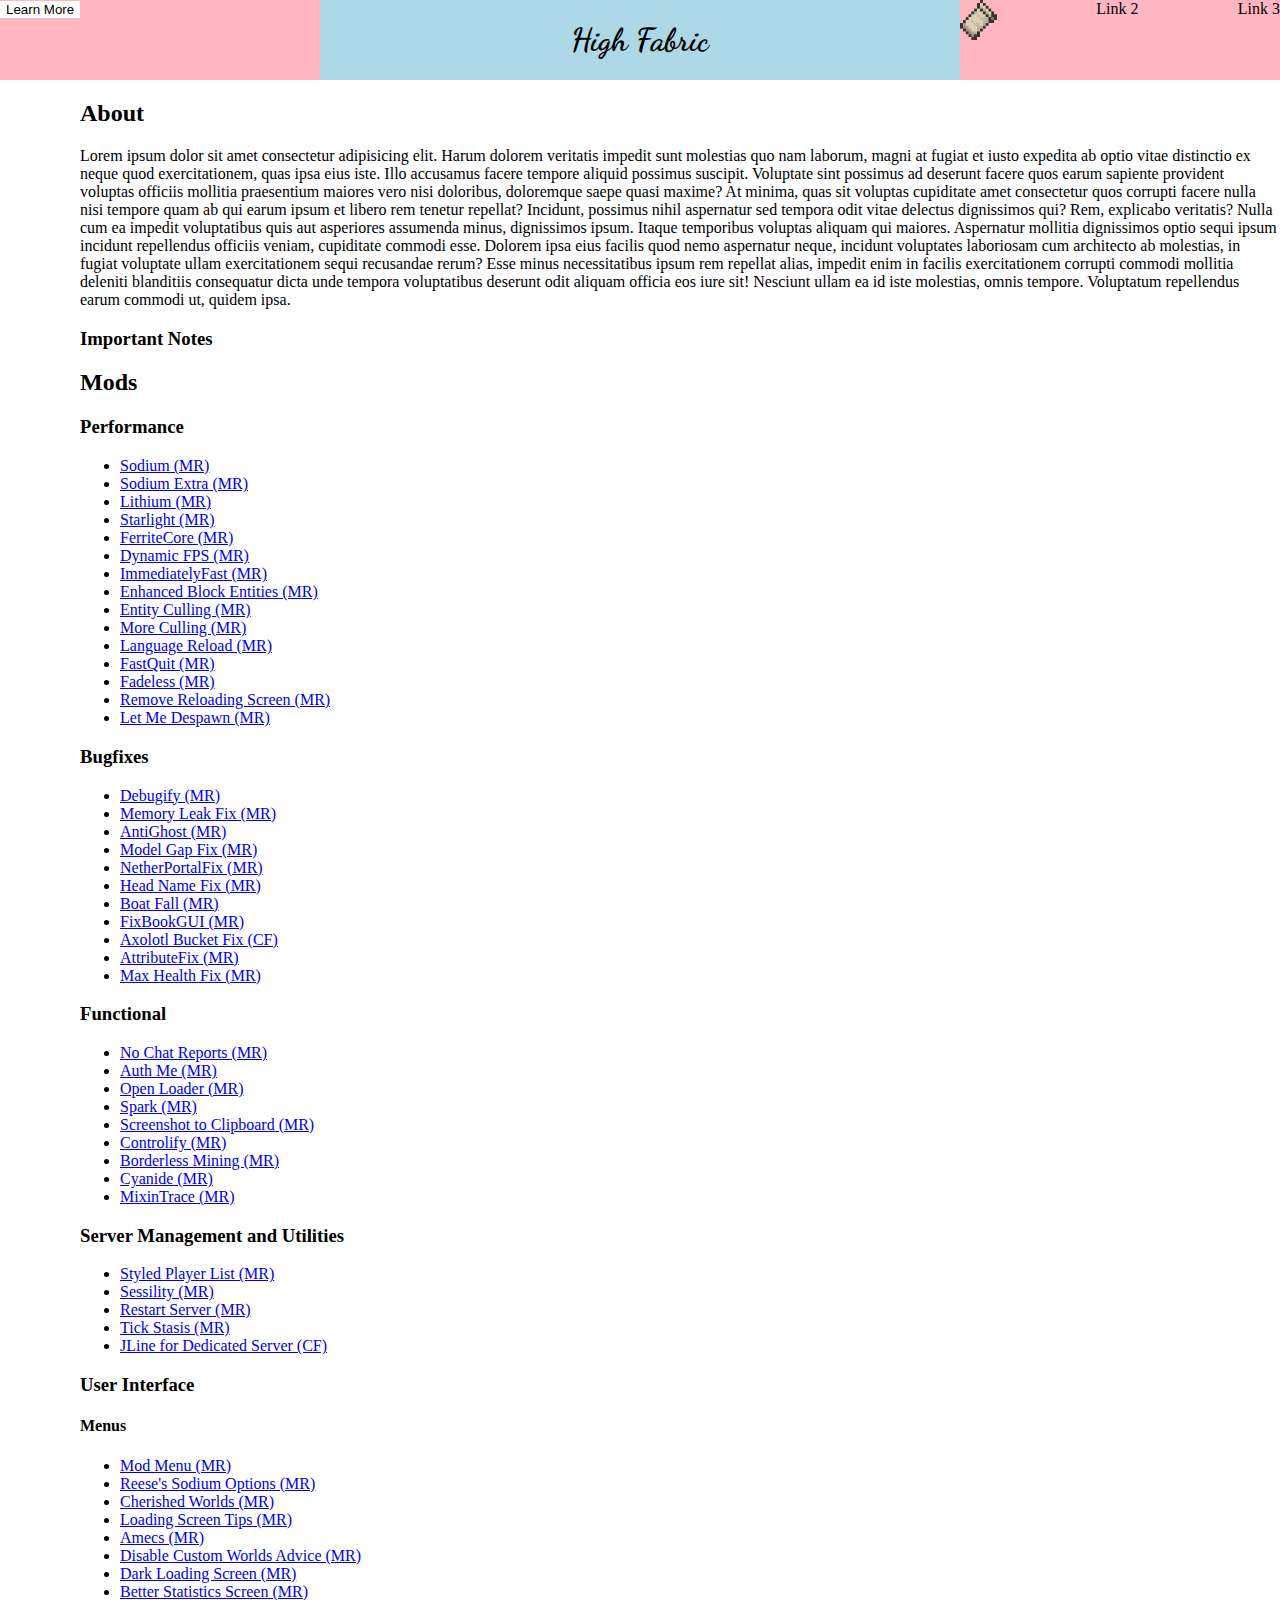
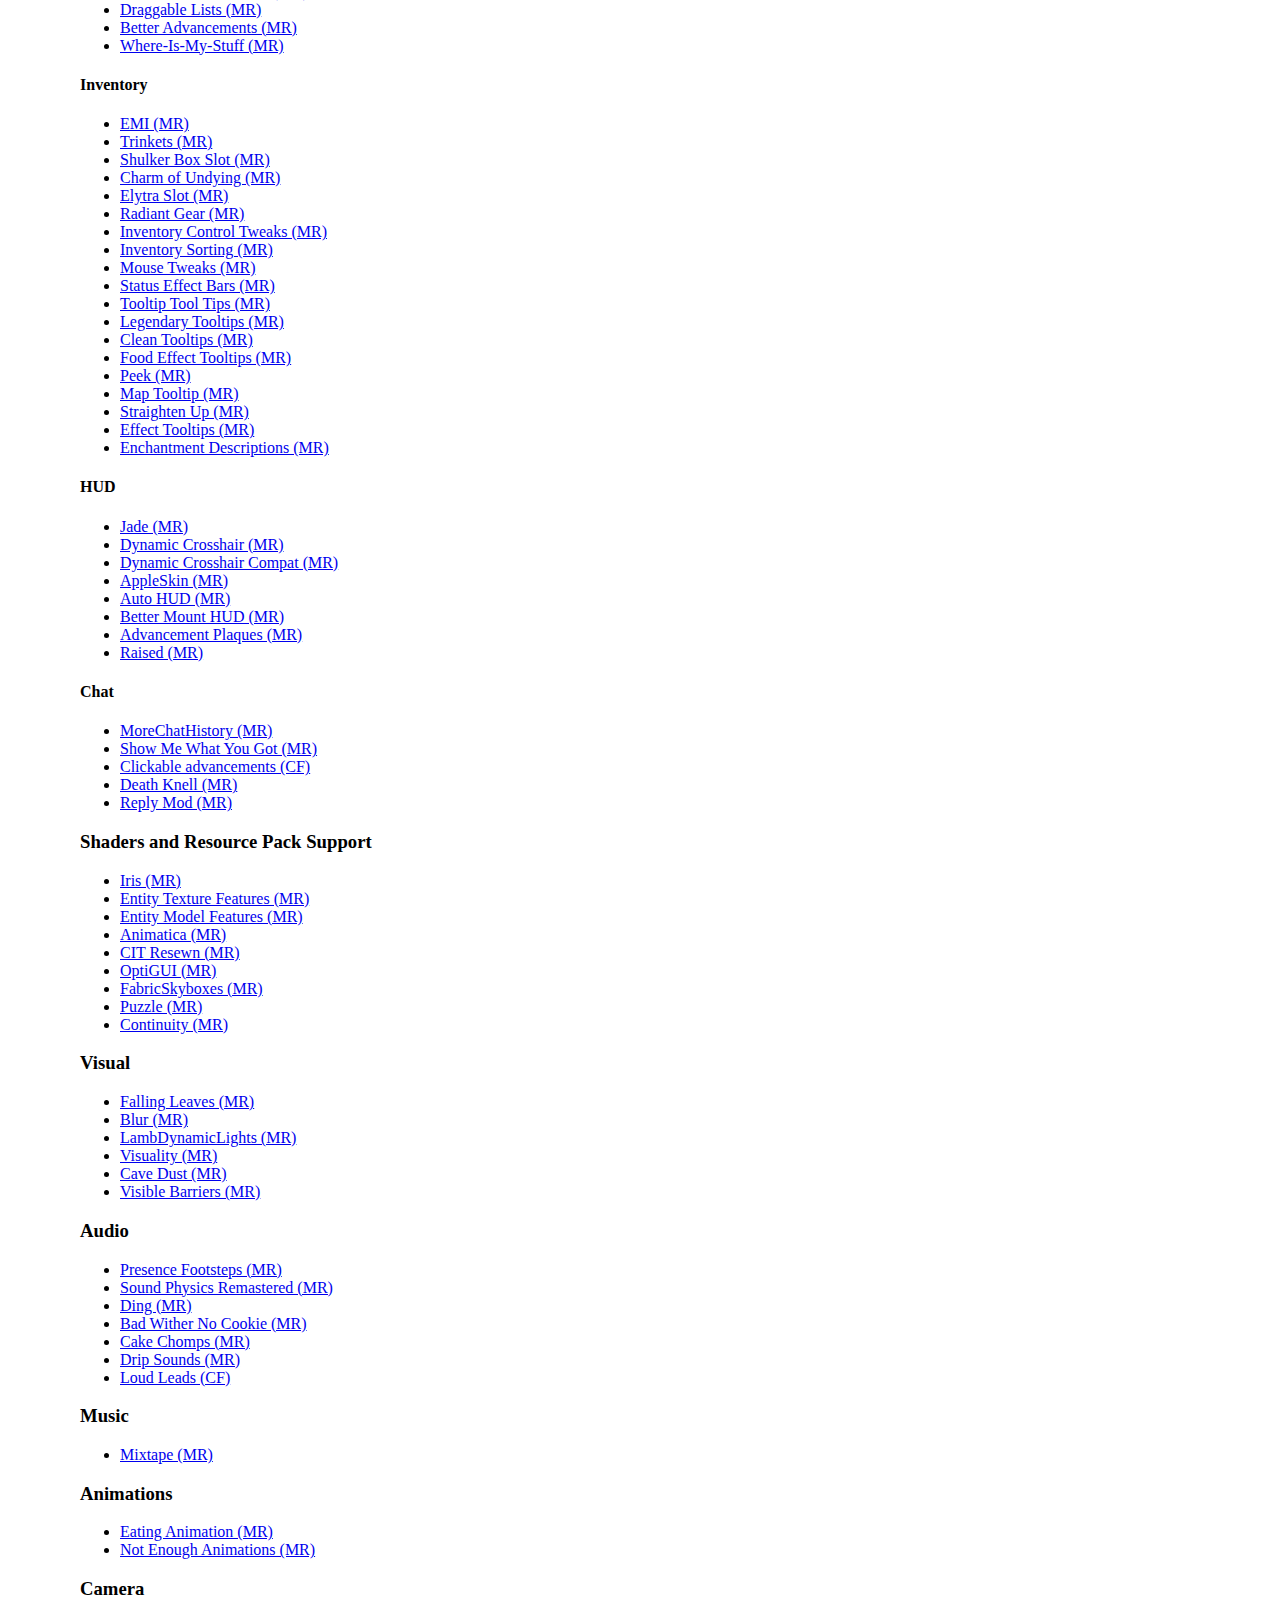
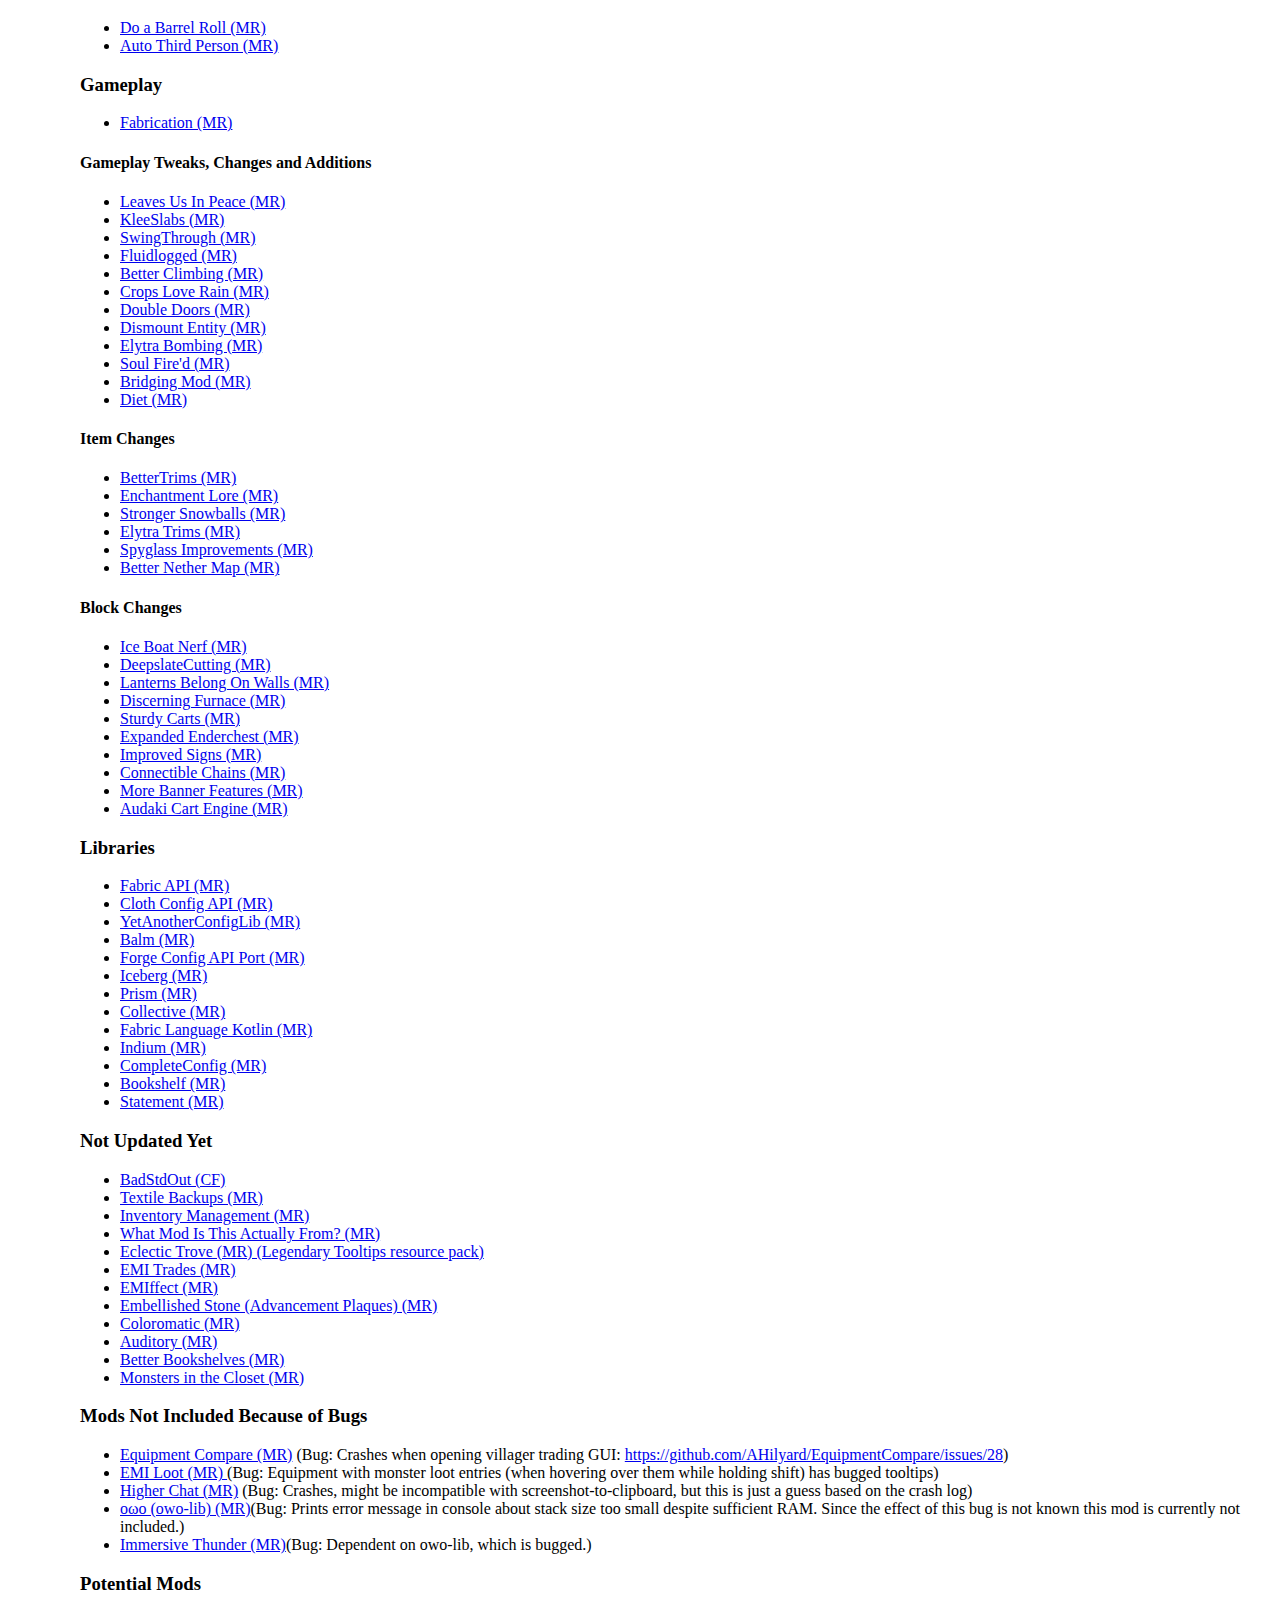
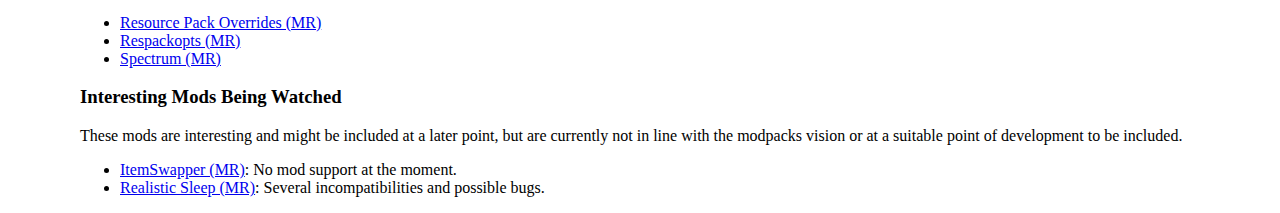
<file: index.html>
<!DOCTYPE html>
<html lang="en">
  <head>
    <meta charset="UTF-8" />
    <meta name="viewport" content="width=device-width, initial-scale=1.0" />
    <meta name="keywords" content="HTML, CSS" />
    <meta
      name="description"
      content="A high fantasy Fabric modpack for Minecraft Java Edition."
    />
    <title>High Fabric</title>
    <link rel="preconnect" href="https://fonts.googleapis.com" />
    <link rel="preconnect" href="https://fonts.gstatic.com" crossorigin />
    <link rel="preconnect" href="https://fonts.googleapis.com" />
    <link rel="preconnect" href="https://fonts.gstatic.com" crossorigin />
    <link
      href="https://fonts.googleapis.com/css2?family=Dancing+Script:wght@700&
            family=Roboto:ital,wght@0,400;0,700;1,400;1,700&display=swap"
      rel="stylesheet"
    />
    <link rel="stylesheet" href="style/general.css" />
    <link rel="stylesheet" href="style/header.css" />
    <link rel="stylesheet" href="style/front-page.css" />
  </head>

  <body>
    <!-- Header -->
    <div class="header">
      <!-- Dropdown Menu -->
      <div class="dropdown-menu-section">
        <button class="dropdown-menu-button">Learn More</button>
      </div>

      <!-- Title -->
      <div class="title-section">
        <h1 class="title">High Fabric</h1>
      </div>

      <!-- Links -->
      <div class="links-section">
        <a href="https://fabricmc.net/" target="_blank"
          ><img
            class="fabric-logo"
            src="images/icons/fabric-logo.png"
            alt="Fabric logo."
        /></a>
        <p>Link 2</p>
        <p>Link 3</p>
      </div>
    </div>

    <!-- Front Page -->
    <div class="front-page">
      <!-- About -->
      <h2 class="about">About</h2>
      <p class="description">
        Lorem ipsum dolor sit amet consectetur adipisicing elit. Harum dolorem
        veritatis impedit sunt molestias quo nam laborum, magni at fugiat et
        iusto expedita ab optio vitae distinctio ex neque quod exercitationem,
        quas ipsa eius iste. Illo accusamus facere tempore aliquid possimus
        suscipit. Voluptate sint possimus ad deserunt facere quos earum sapiente
        provident voluptas officiis mollitia praesentium maiores vero nisi
        doloribus, doloremque saepe quasi maxime? At minima, quas sit voluptas
        cupiditate amet consectetur quos corrupti facere nulla nisi tempore quam
        ab qui earum ipsum et libero rem tenetur repellat? Incidunt, possimus
        nihil aspernatur sed tempora odit vitae delectus dignissimos qui? Rem,
        explicabo veritatis? Nulla cum ea impedit voluptatibus quis aut
        asperiores assumenda minus, dignissimos ipsum. Itaque temporibus
        voluptas aliquam qui maiores. Aspernatur mollitia dignissimos optio
        sequi ipsum incidunt repellendus officiis veniam, cupiditate commodi
        esse. Dolorem ipsa eius facilis quod nemo aspernatur neque, incidunt
        voluptates laboriosam cum architecto ab molestias, in fugiat voluptate
        ullam exercitationem sequi recusandae rerum? Esse minus necessitatibus
        ipsum rem repellat alias, impedit enim in facilis exercitationem
        corrupti commodi mollitia deleniti blanditiis consequatur dicta unde
        tempora voluptatibus deserunt odit aliquam officia eos iure sit!
        Nesciunt ullam ea id iste molestias, omnis tempore. Voluptatum
        repellendus earum commodi ut, quidem ipsa.
      </p>

      <h3>Important Notes</h3>

      <!-- Mods -->
      <h2>Mods</h2>
      <!-- Performance -->
      <h3>Performance</h3>
      <ul>
        <li>
          <a href="https://modrinth.com/mod/sodium" target="_blank"
            >Sodium (MR)</a
          >
        </li>
        <li>
          <a href="https://modrinth.com/mod/sodium-extra" target="_blank"
            >Sodium Extra (MR)</a
          >
        </li>
        <li>
          <a href="https://modrinth.com/mod/lithium" target="_blank"
            >Lithium (MR)</a
          >
        </li>
        <li>
          <a href="https://modrinth.com/mod/starlight" target="_blank"
            >Starlight (MR)</a
          >
        </li>
        <li>
          <a href="https://modrinth.com/mod/ferrite-core" target="_blank"
            >FerriteCore (MR)</a
          >
        </li>
        <li>
          <a href="https://modrinth.com/mod/dynamic-fps" target="_blank"
            >Dynamic FPS (MR)</a
          >
        </li>
        <li>
          <a href="https://modrinth.com/mod/immediatelyfast" target="_blank"
            >ImmediatelyFast (MR)</a
          >
        </li>
        <li>
          <a href="https://modrinth.com/mod/ebe" target="_blank"
            >Enhanced Block Entities (MR)</a
          >
        </li>
        <li>
          <a href="https://modrinth.com/mod/entityculling" target="_blank"
            >Entity Culling (MR)</a
          >
        </li>
        <li>
          <a href="https://modrinth.com/mod/moreculling" target="_blank"
            >More Culling (MR)</a
          >
        </li>
        <li>
          <a href="https://modrinth.com/mod/language-reload" target="_blank"
            >Language Reload (MR)</a
          >
        </li>
        <li>
          <a href="https://modrinth.com/mod/fastquit" target="_blank"
            >FastQuit (MR)</a
          >
        </li>
        <li>
          <a href="https://modrinth.com/mod/fadeless" target="_blank"
            >Fadeless (MR)</a
          >
        </li>
        <li>
          <a href="https://modrinth.com/mod/rrls" target="_blank"
            >Remove Reloading Screen (MR)</a
          >
        </li>
        <li>
          <a href="https://modrinth.com/plugin/lmd" target="_blank"
            >Let Me Despawn (MR)</a
          >
        </li>
      </ul>

      <!-- Bugfixes -->
      <h3>Bugfixes</h3>
      <ul>
        <li>
          <a href="https://modrinth.com/mod/debugify" target="_blank"
            >Debugify (MR)</a
          >
        </li>
        <li>
          <a href="https://modrinth.com/mod/memoryleakfix" target="_blank"
            >Memory Leak Fix (MR)</a
          >
        </li>
        <li>
          <a href="https://modrinth.com/mod/antighost" target="_blank"
            >AntiGhost (MR)</a
          >
        </li>
        <li>
          <a href="https://modrinth.com/mod/modelfix" target="_blank"
            >Model Gap Fix (MR)</a
          >
        </li>
        <li>
          <a href="https://modrinth.com/mod/netherportalfix" target="_blank"
            >NetherPortalFix (MR)</a
          >
        </li>
        <li>
          <a href="https://modrinth.com/mod/headfix" target="_blank"
            >Head Name Fix (MR)</a
          >
        </li>
        <li>
          <a href="https://modrinth.com/mod/boat-fall" target="_blank"
            >Boat Fall (MR)</a
          >
        </li>
        <li>
          <a href="https://modrinth.com/mod/fixbookgui" target="_blank"
            >FixBookGUI (MR)</a
          >
        </li>
        <li>
          <a
            href="https://www.curseforge.com/minecraft/mc-mods/axolotl-bucket-fix"
            target="_blank"
            >Axolotl Bucket Fix (CF)</a
          >
        </li>
        <li>
          <a href="https://modrinth.com/mod/attributefix" target="_blank"
            >AttributeFix (MR)</a
          >
        </li>
        <li>
          <a href="https://modrinth.com/mod/max-health-fix" target="_blank"
            >Max Health Fix (MR)</a
          >
        </li>
      </ul>

      <!-- Functional -->
      <h3>Functional</h3>
      <ul>
        <li>
          <a href="https://modrinth.com/mod/no-chat-reports" target="_blank"
            >No Chat Reports (MR)</a
          >
        </li>
        <li>
          <a href="https://modrinth.com/mod/auth-me" target="_blank"
            >Auth Me (MR)</a
          >
        </li>
        <li>
          <a href="https://modrinth.com/mod/open-loader" target="_blank"
            >Open Loader (MR)</a
          >
        </li>
        <li>
          <a href="https://modrinth.com/mod/spark" target="_blank"
            >Spark (MR)</a
          >
        </li>
        <li>
          <a
            href="https://modrinth.com/mod/screenshot-to-clipboard"
            target="_blank"
            >Screenshot to Clipboard (MR)</a
          >
        </li>
        <li>
          <a href="https://modrinth.com/mod/controlify" target="_blank"
            >Controlify (MR)</a
          >
        </li>
        <li>
          <a href="https://modrinth.com/mod/borderless-mining" target="_blank"
            >Borderless Mining (MR)</a
          >
        </li>
        <li>
          <a href="https://modrinth.com/mod/cyanide" target="_blank"
            >Cyanide (MR)</a
          >
        </li>
        <li>
          <a href="https://modrinth.com/mod/mixintrace" target="_blank"
            >MixinTrace (MR)</a
          >
        </li>
      </ul>

      <!-- Server Management and Utilities -->
      <h3>Server Management and Utilities</h3>
      <ul>
        <li>
          <a href="https://modrinth.com/mod/styledplayerlist" target="_blank"
            >Styled Player List (MR)</a
          >
        </li>
        <li>
          <a href="https://modrinth.com/mod/sessility" target="_blank"
            >Sessility (MR)</a
          >
        </li>
        <li>
          <a href="https://modrinth.com/mod/restart-server" target="_blank"
            >Restart Server (MR)</a
          >
        </li>
        <li>
          <a href="https://modrinth.com/mod/tick-stasis" target="_blank"
            >Tick Stasis (MR)</a
          >
        </li>
        <li>
          <a
            href="https://www.curseforge.com/minecraft/mc-mods/jline-for-minecraft-dedicated-server"
            target="_blank"
            >JLine for Dedicated Server (CF)</a
          >
        </li>
      </ul>

      <!-- User Interface -->
      <h3>User Interface</h3>

      <!-- Menus -->
      <h4>Menus</h4>
      <ul>
        <li>
          <a href="https://modrinth.com/mod/modmenu" target="_blank"
            >Mod Menu (MR)</a
          >
        </li>
        <li>
          <a
            href="https://modrinth.com/mod/reeses-sodium-options"
            target="_blank"
            >Reese's Sodium Options (MR)</a
          >
        </li>
        <li>
          <a href="https://modrinth.com/mod/cherished-worlds" target="_blank"
            >Cherished Worlds (MR)</a
          >
        </li>
        <li>
          <a href="https://modrinth.com/mod/loadingscreentips" target="_blank"
            >Loading Screen Tips (MR)</a
          >
        </li>
        <li>
          <a href="https://modrinth.com/mod/amecs" target="_blank"
            >Amecs (MR)</a
          >
        </li>
        <li>
          <a href="https://modrinth.com/mod/dcwa" target="_blank"
            >Disable Custom Worlds Advice (MR)</a
          >
        </li>
        <li>
          <a href="https://modrinth.com/mod/dark-loading-screen" target="_blank"
            >Dark Loading Screen (MR)</a
          >
        </li>
        <li>
          <a href="https://modrinth.com/mod/better-stats" target="_blank"
            >Better Statistics Screen (MR)</a
          >
        </li>
        <li>
          <a href="https://modrinth.com/mod/draggable-lists" target="_blank"
            >Draggable Lists (MR)</a
          >
        </li>
        <li>
          <a href="https://modrinth.com/mod/better-advancements" target="_blank"
            >Better Advancements (MR)</a
          >
        </li>
        <li>
          <a href="https://modrinth.com/mod/where-items-owo" target="_blank"
            >Where-Is-My-Stuff (MR)</a
          >
        </li>
      </ul>

      <!-- Inventory -->
      <h4>Inventory</h4>
      <ul>
        <li>
          <a href="https://modrinth.com/mod/emi" target="_blank">EMI (MR)</a>
        </li>
        <li>
          <a href="https://modrinth.com/mod/trinkets" target="_blank"
            >Trinkets (MR)</a
          >
        </li>
        <li>
          <a href="https://modrinth.com/mod/shulker-box-slot" target="_blank"
            >Shulker Box Slot (MR)</a
          >
        </li>
        <li>
          <a href="https://modrinth.com/mod/charm-of-undying" target="_blank"
            >Charm of Undying (MR)</a
          >
        </li>
        <li>
          <a href="https://modrinth.com/mod/elytra-slot" target="_blank"
            >Elytra Slot (MR)</a
          >
        </li>
        <li>
          <a href="https://modrinth.com/mod/radiant-gear" target="_blank"
            >Radiant Gear (MR)</a
          >
        </li>
        <li>
          <a
            href="https://modrinth.com/mod/inventory-control-tweaks"
            target="_blank"
            >Inventory Control Tweaks (MR)</a
          >
        </li>
        <li>
          <a href="https://modrinth.com/mod/inventory-sorting" target="_blank"
            >Inventory Sorting (MR)</a
          >
        </li>
        <li>
          <a href="https://modrinth.com/mod/mouse-tweaks" target="_blank"
            >Mouse Tweaks (MR)</a
          >
        </li>
        <li>
          <a href="https://modrinth.com/mod/status-effect-bars" target="_blank"
            >Status Effect Bars (MR)</a
          >
        </li>
        <li>
          <a href="https://modrinth.com/mod/tooltip-tool-tips" target="_blank"
            >Tooltip Tool Tips (MR)</a
          >
        </li>
        <li>
          <a href="https://modrinth.com/mod/legendary-tooltips" target="_blank"
            >Legendary Tooltips (MR)
          </a>
        </li>
        <li>
          <a href="https://modrinth.com/mod/clean-tooltips" target="_blank"
            >Clean Tooltips (MR)</a
          >
        </li>
        <li>
          <a href="https://modrinth.com/mod/foodeffecttooltips" target="_blank"
            >Food Effect Tooltips (MR)</a
          >
        </li>
        <li>
          <a href="https://modrinth.com/mod/peek" target="_blank">Peek (MR)</a>
        </li>
        <li>
          <a href="https://modrinth.com/mod/map-tooltip" target="_blank"
            >Map Tooltip (MR)</a
          >
        </li>
        <li>
          <a href="https://modrinth.com/mod/straighten-up" target="_blank"
            >Straighten Up (MR)</a
          >
        </li>
        <li>
          <a href="https://modrinth.com/mod/effect-tooltips" target="_blank"
            >Effect Tooltips (MR)</a
          >
        </li>
        <li>
          <a
            href="https://modrinth.com/mod/enchantment-descriptions"
            target="_blank"
            >Enchantment Descriptions (MR)</a
          >
        </li>
      </ul>

      <!-- HUD -->
      <h4>HUD</h4>
      <ul>
        <li>
          <a href="https://modrinth.com/mod/jade" target="_blank">Jade (MR)</a>
        </li>
        <li>
          <a href="https://modrinth.com/mod/dynamiccrosshair" target="_blank"
            >Dynamic Crosshair (MR)</a
          >
        </li>
        <li>
          <a
            href="https://modrinth.com/mod/dynamiccrosshaircompat"
            target="_blank"
            >Dynamic Crosshair Compat (MR)</a
          >
        </li>
        <li>
          <a href="https://modrinth.com/mod/appleskin" target="_blank"
            >AppleSkin (MR)</a
          >
        </li>
        <li>
          <a href="https://modrinth.com/mod/autohud" target="_blank"
            >Auto HUD (MR)</a
          >
        </li>
        <li>
          <a href="https://modrinth.com/mod/better-mount-hud" target="_blank"
            >Better Mount HUD (MR)</a
          >
        </li>
        <li>
          <a href="https://modrinth.com/mod/advancement-plaques" target="_blank"
            >Advancement Plaques (MR)</a
          >
        </li>
        <li>
          <a href="https://modrinth.com/mod/raised" target="_blank"
            >Raised (MR)</a
          >
        </li>
      </ul>

      <!-- Chat -->
      <h4>Chat</h4>
      <ul>
        <li>
          <a href="https://modrinth.com/mod/morechathistory" target="_blank"
            >MoreChatHistory (MR)</a
          >
        </li>
        <li>
          <a
            href="https://modrinth.com/mod/show-me-what-you-got"
            target="_blank"
            >Show Me What You Got (MR)</a
          >
        </li>
        <li>
          <a
            href="https://www.curseforge.com/minecraft/mc-mods/clickable-advancements"
            target="_blank"
            >Clickable advancements (CF)</a
          >
        </li>
        <li>
          <a href="https://modrinth.com/mod/death-knell" target="_blank"
            >Death Knell (MR)</a
          >
        </li>
        <li>
          <a href="https://modrinth.com/mod/replymod" target="_blank"
            >Reply Mod (MR)</a
          >
        </li>
      </ul>

      <!-- Shaders and Resource Pack Support -->
      <h3>Shaders and Resource Pack Support</h3>
      <ul>
        <li>
          <a href="https://modrinth.com/mod/iris" target="_blank">Iris (MR)</a>
        </li>
        <li>
          <a
            href="https://modrinth.com/mod/entitytexturefeatures"
            target="_blank"
            >Entity Texture Features (MR)</a
          >
        </li>
        <li>
          <a
            href="https://modrinth.com/mod/entity-model-features"
            target="_blank"
            >Entity Model Features (MR)</a
          >
        </li>
        <li>
          <a href="https://modrinth.com/mod/animatica" target="_blank"
            >Animatica (MR)</a
          >
        </li>
        <li>
          <a href="https://modrinth.com/mod/cit-resewn" target="_blank"
            >CIT Resewn (MR)</a
          >
        </li>
        <li>
          <a href="https://modrinth.com/mod/optigui" target="_blank"
            >OptiGUI (MR)</a
          >
        </li>
        <li>
          <a href="https://modrinth.com/mod/fabricskyboxes" target="_blank"
            >FabricSkyboxes (MR)</a
          >
        </li>
        <li>
          <a href="https://modrinth.com/mod/puzzle" target="_blank"
            >Puzzle (MR)</a
          >
        </li>
        <li>
          <a href="https://modrinth.com/mod/continuity" target="_blank"
            >Continuity (MR)</a
          >
        </li>
      </ul>

      <!-- Visual -->
      <h3>Visual</h3>
      <ul>
        <li>
          <a href="https://modrinth.com/mod/fallingleaves" target="_blank"
            >Falling Leaves (MR)</a
          >
        </li>
        <li>
          <a href="https://modrinth.com/mod/blur-fabric" target="_blank"
            >Blur (MR)</a
          >
        </li>
        <li>
          <a href="https://modrinth.com/mod/lambdynamiclights" target="_blank"
            >LambDynamicLights (MR)</a
          >
        </li>
        <li>
          <a href="https://modrinth.com/mod/visuality" target="_blank"
            >Visuality (MR)</a
          >
        </li>
        <li>
          <a href="https://modrinth.com/mod/cave-dust" target="_blank"
            >Cave Dust (MR)</a
          >
        </li>
        <li>
          <a href="https://modrinth.com/mod/visible-barriers" target="_blank"
            >Visible Barriers (MR)</a
          >
        </li>
      </ul>

      <!-- Audio -->
      <h3>Audio</h3>
      <ul>
        <li>
          <a href="https://modrinth.com/mod/presence-footsteps" target="_blank"
            >Presence Footsteps (MR)</a
          >
        </li>
        <li>
          <a
            href="https://modrinth.com/mod/sound-physics-remastered"
            target="_blank"
            >Sound Physics Remastered (MR)</a
          >
        </li>
        <li>
          <a href="https://modrinth.com/mod/ding" target="_blank">Ding (MR)</a>
        </li>
        <li>
          <a
            href="https://modrinth.com/mod/bad-wither-no-cookie"
            target="_blank"
            >Bad Wither No Cookie (MR)</a
          >
        </li>
        <li>
          <a href="https://modrinth.com/mod/cake-chomps" target="_blank"
            >Cake Chomps (MR)</a
          >
        </li>
        <li>
          <a href="https://modrinth.com/mod/dripsounds-fabric" target="_blank"
            >Drip Sounds (MR)</a
          >
        </li>
        <li>
          <a
            href="https://www.curseforge.com/minecraft/mc-mods/loud-leads"
            target="_blank"
            >Loud Leads (CF)</a
          >
        </li>
      </ul>

      <!-- Music -->
      <h3>Music</h3>
      <ul>
        <li>
          <a href="https://modrinth.com/mod/mixtape" target="_blank"
            >Mixtape (MR)</a
          >
        </li>
      </ul>

      <!-- Animations -->
      <h3>Animations</h3>
      <ul>
        <li>
          <a href="https://modrinth.com/mod/eating-animation" target="_blank"
            >Eating Animation (MR)</a
          >
        </li>
        <li>
          <a
            href="https://modrinth.com/mod/not-enough-animations"
            target="_blank"
            >Not Enough Animations (MR)</a
          >
        </li>
      </ul>

      <!-- Camera -->
      <h3>Camera</h3>
      <ul>
        <li>
          <a href="https://modrinth.com/mod/do-a-barrel-roll" target="_blank"
            >Do a Barrel Roll (MR)</a
          >
        </li>
        <li>
          <a href="https://modrinth.com/mod/auto-third-person" target="_blank"
            >Auto Third Person (MR)</a
          >
        </li>
      </ul>

      <!-- Gameplay -->
      <h3>Gameplay</h3>
      <ul>
        <li>
          <a href="https://modrinth.com/mod/fabrication" target="_blank"
            >Fabrication (MR)</a
          >
        </li>
      </ul>

      <!-- Gameplay Tweaks, Changes and Additions -->
      <h4>Gameplay Tweaks, Changes and Additions</h4>
      <ul>
        <li>
          <a href="https://modrinth.com/mod/leaves-us-in-peace" target="_blank"
            >Leaves Us In Peace (MR)</a
          >
        </li>
        <li>
          <a href="https://modrinth.com/mod/kleeslabs" target="_blank"
            >KleeSlabs (MR)</a
          >
        </li>
        <li>
          <a href="https://modrinth.com/mod/swingthrough" target="_blank"
            >SwingThrough (MR)</a
          >
        </li>
        <li>
          <a href="https://modrinth.com/mod/fluidlogged" target="_blank"
            >Fluidlogged (MR)</a
          >
        </li>
        <li>
          <a href="https://modrinth.com/mod/better-climbing" target="_blank"
            >Better Climbing (MR)</a
          >
        </li>
        <li>
          <a href="https://modrinth.com/mod/crops-love-rain" target="_blank"
            >Crops Love Rain (MR)</a
          >
        </li>
        <li>
          <a href="https://modrinth.com/mod/double-doors" target="_blank"
            >Double Doors (MR)</a
          >
        </li>
        <li>
          <a href="https://modrinth.com/mod/dismount-entity" target="_blank"
            >Dismount Entity (MR)</a
          >
        </li>
        <li>
          <a href="https://modrinth.com/mod/elytrabombing" target="_blank"
            >Elytra Bombing (MR)</a
          >
        </li>
        <li>
          <a href="https://modrinth.com/mod/soul-fire-d" target="_blank"
            >Soul Fire'd (MR)</a
          >
        </li>
        <li>
          <a href="https://modrinth.com/mod/bridging-mod" target="_blank"
            >Bridging Mod (MR)</a
          >
        </li>
        <li>
          <a href="https://modrinth.com/mod/diet" target="_blank">Diet (MR)</a>
        </li>
      </ul>

      <!-- Item Changes -->
      <h4>Item Changes</h4>
      <ul>
        <li>
          <a href="https://modrinth.com/mod/bettertrims" target="_blank"
            >BetterTrims (MR)</a
          >
        </li>
        <li>
          <a href="https://modrinth.com/mod/enchantment-lore" target="_blank"
            >Enchantment Lore (MR)</a
          >
        </li>
        <li>
          <a href="https://modrinth.com/mod/enchantment-lore" target="_blank"
            >Stronger Snowballs (MR)</a
          >
        </li>
        <li>
          <a href="https://modrinth.com/mod/elytra-trims" target="_blank"
            >Elytra Trims (MR)</a
          >
        </li>
        <li>
          <a
            href="https://modrinth.com/mod/spyglass-improvements"
            target="_blank"
            >Spyglass Improvements (MR)</a
          >
        </li>
        <li>
          <a href="https://modrinth.com/mod/better-nether-map" target="_blank"
            >Better Nether Map (MR)</a
          >
        </li>
      </ul>

      <!-- Block Changes -->
      <h4>Block Changes</h4>
      <ul>
        <li>
          <a href="https://modrinth.com/mod/ice-boat-nerf" target="_blank"
            >Ice Boat Nerf (MR)</a
          >
        </li>
        <li>
          <a href="https://modrinth.com/mod/deepslatecutting" target="_blank"
            >DeepslateCutting (MR)</a
          >
        </li>
        <li>
          <a href="https://modrinth.com/mod/lanterns-bow" target="_blank"
            >Lanterns Belong On Walls (MR)</a
          >
        </li>
        <li>
          <a href="https://modrinth.com/mod/discerning-furnace" target="_blank"
            >Discerning Furnace (MR)</a
          >
        </li>
        <li>
          <a href="https://modrinth.com/mod/sturdy-carts" target="_blank"
            >Sturdy Carts (MR)</a
          >
        </li>
        <li>
          <a href="https://modrinth.com/mod/expanded-enderchest" target="_blank"
            >Expanded Enderchest (MR)</a
          >
        </li>
        <li>
          <a href="https://modrinth.com/mod/improved-signs" target="_blank"
            >Improved Signs (MR)</a
          >
        </li>
        <li>
          <a href="https://modrinth.com/mod/connectible_chains" target="_blank"
            >Connectible Chains (MR)</a
          >
        </li>
        <li>
          <a
            href="https://modrinth.com/mod/more-banner-features"
            target="_blank"
            >More Banner Features (MR)</a
          >
        </li>
        <li>
          <a href="https://modrinth.com/mod/audaki-cart-engine" target="_blank"
            >Audaki Cart Engine (MR)</a
          >
        </li>
      </ul>

      <!-- Libraries -->
      <h3>Libraries</h3>
      <ul>
        <li>
          <a href="https://modrinth.com/mod/fabric-api" target="_blank"
            >Fabric API (MR)</a
          >
        </li>
        <li>
          <a href="https://modrinth.com/mod/cloth-config" target="_blank"
            >Cloth Config API (MR)</a
          >
        </li>
        <li>
          <a href="https://modrinth.com/mod/yacl" target="_blank"
            >YetAnotherConfigLib (MR)</a
          >
        </li>
        <li>
          <a href="https://modrinth.com/mod/balm" target="_blank">Balm (MR)</a>
        </li>
        <li>
          <a
            href="https://modrinth.com/mod/forge-config-api-port"
            target="_blank"
            >Forge Config API Port (MR)</a
          >
        </li>
        <li>
          <a href="https://modrinth.com/mod/iceberg" target="_blank"
            >Iceberg (MR)</a
          >
        </li>
        <li>
          <a href="https://modrinth.com/mod/prism-lib" target="_blank"
            >Prism (MR)</a
          >
        </li>
        <li>
          <a href="https://modrinth.com/mod/collective" target="_blank"
            >Collective (MR)</a
          >
        </li>
        <li>
          <a
            href="https://modrinth.com/mod/fabric-language-kotlin"
            target="_blank"
            >Fabric Language Kotlin (MR)</a
          >
        </li>
        <li>
          <a href="https://modrinth.com/mod/indium" target="_blank"
            >Indium (MR)</a
          >
        </li>
        <li>
          <a href="https://modrinth.com/mod/completeconfig" target="_blank"
            >CompleteConfig (MR)</a
          >
        </li>
        <li>
          <a href="https://modrinth.com/mod/bookshelf-lib" target="_blank"
            >Bookshelf (MR)</a
          >
        </li>
        <li>
          <a href="https://modrinth.com/mod/statement" target="_blank"
            >Statement (MR)</a
          >
        </li>
      </ul>

      <!-- Not Updated Yet -->
      <h3>Not Updated Yet</h3>
      <ul>
        <li>
          <a
            href="https://www.curseforge.com/minecraft/mc-mods/badstdout"
            target="_blank"
            >BadStdOut (CF)</a
          >
        </li>
        <li>
          <a href="https://modrinth.com/mod/textile_backup" target="_blank"
            >Textile Backups (MR)</a
          >
        </li>
        <li>
          <a
            href="https://modrinth.com/mod/inventory-management"
            target="_blank"
            >Inventory Management (MR)</a
          >
        </li>
        <li>
          <a href="https://modrinth.com/mod/wmitaf" target="_blank"
            >What Mod Is This Actually From? (MR)</a
          >
        </li>
        <li>
          <a
            href="https://modrinth.com/resourcepack/eclectic-trove-legendary-tooltips"
            target="_blank"
            >Eclectic Trove (MR) (Legendary Tooltips resource pack)</a
          >
        </li>
        <li>
          <a href="https://modrinth.com/mod/emitrades" target="_blank"
            >EMI Trades (MR)</a
          >
        </li>
        <li>
          <a href="https://modrinth.com/mod/emiffect" target="_blank"
            >EMIffect (MR)</a
          >
        </li>
        <li>
          <a
            href="https://modrinth.com/resourcepack/embellished-stone-advancements-plaques"
            target="_blank"
            >Embellished Stone (Advancement Plaques) (MR)</a
          >
        </li>
        <li>
          <a href="https://modrinth.com/mod/colormatic" target="_blank"
            >Coloromatic (MR)</a
          >
        </li>
        <li>
          <a href="https://modrinth.com/mod/auditory" target="_blank"
            >Auditory (MR)</a
          >
        </li>
        <li>
          <a href="https://modrinth.com/mod/betterbookshelves" target="_blank"
            >Better Bookshelves (MR)</a
          >
        </li>
        <li>
          <a
            href="https://modrinth.com/mod/monsters-in-the-closet"
            target="_blank"
            >Monsters in the Closet (MR)</a
          >
        </li>
      </ul>

      <!-- Mods Not Included Because of Bugs -->
      <h3>Mods Not Included Because of Bugs</h3>
      <ul>
        <li>
          <a href="https://modrinth.com/mod/equipment-compare" target="_blank"
            >Equipment Compare (MR)</a
          >
          (Bug: Crashes when opening villager trading GUI:
          <a
            href="https://github.com/AHilyard/EquipmentCompare/issues/28"
            target="_blank"
            >https://github.com/AHilyard/EquipmentCompare/issues/28</a
          >)
        </li>
        <li>
          <a href="https://modrinth.com/mod/emi-loot" target="_blank"
            >EMI Loot (MR)
          </a>
          (Bug: Equipment with monster loot entries (when hovering over them
          while holding shift) has bugged tooltips)
        </li>
        <li>
          <a href="https://modrinth.com/mod/higher-chat" target="_blank"
            >Higher Chat (MR)</a
          >
          (Bug: Crashes, might be incompatible with screenshot-to-clipboard, but
          this is just a guess based on the crash log)
        </li>
        <li>
          <a href="https://modrinth.com/mod/owo-lib" target="_blank"
            >oωo (owo-lib) (MR)</a
          >(Bug: Prints error message in console about stack size too small
          despite sufficient RAM. Since the effect of this bug is not known this
          mod is currently not included.)
        </li>
        <li>
          <a href="https://modrinth.com/mod/immersivethunder" target="_blank"
            >Immersive Thunder (MR)</a
          >(Bug: Dependent on owo-lib, which is bugged.)
        </li>
      </ul>

      <!-- Potential Mods -->
      <h3>Potential Mods</h3>
      <ul>
        <li>
          <a
            href="https://modrinth.com/mod/resource-pack-overrides"
            target="_blank"
            >Resource Pack Overrides (MR)</a
          >
        </li>
        <li>
          <a href="https://modrinth.com/mod/respackopts" target="_blank"
            >Respackopts (MR)</a
          >
        </li>
        <li>
          <a href="https://modrinth.com/mod/spectrum" target="_blank"
            >Spectrum (MR)</a
          >
        </li>
      </ul>

      <!-- Interesting Mods Being Watched -->
      <h3>Interesting Mods Being Watched</h3>
      These mods are interesting and might be included at a later point, but are
      currently not in line with the modpacks vision or at a suitable point of
      development to be included.

      <ul>
        <li>
          <a href="https://modrinth.com/plugin/itemswapper" target="_blank"
            >ItemSwapper (MR)</a
          >: No mod support at the moment.
        </li>
        <li>
          <a href="https://modrinth.com/mod/realisticsleep" target="_blank"
            >Realistic Sleep (MR)</a
          >: Several incompatibilities and possible bugs.
        </li>
      </ul>
    </div>
  </body>
</html>
</file>
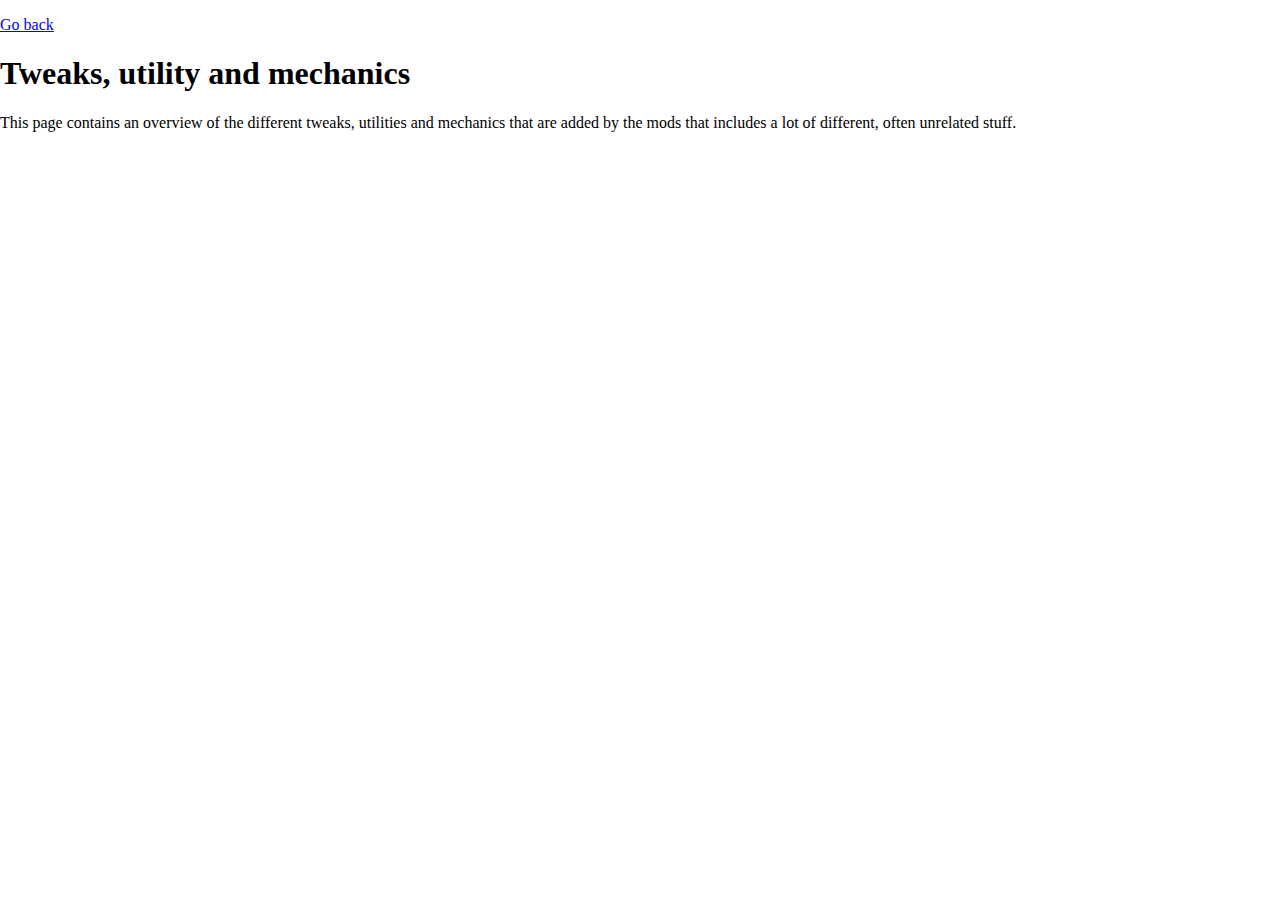
<file: changes.html>
<!DOCTYPE html>
<html lang="en">
  <head>
    <meta charset="UTF-8" />
    <meta name="viewport" content="width=device-width, initial-scale=1.0" />
    <meta name="keywords" content="HTML, CSS" />
    <meta name="description" content="Bugfixes in High Fabric." />
    <link rel="preconnect" href="https://fonts.googleapis.com" />
    <link rel="preconnect" href="https://fonts.gstatic.com" crossorigin />
    <link rel="preconnect" href="https://fonts.googleapis.com" />
    <link rel="preconnect" href="https://fonts.gstatic.com" crossorigin />
    <link
      href="https://fonts.googleapis.com/css2?family=Dancing+Script:wght@700&
            family=Roboto:ital,wght@0,400;0,700;1,400;1,700&display=swap"
      rel="stylesheet"
    />
    <link rel="stylesheet" href="style/general.css" />
    <title>High Fabric</title>
  </head>
  <body>
    <p><a href="index.html">Go back</a></p>
    <h1>Tweaks, utility and mechanics</h1>
    <p>
      This page contains an overview of the different tweaks, utilities and
      mechanics that are added by the mods that includes a lot of different,
      often unrelated stuff.
    </p>
  </body>
</html>
</file>
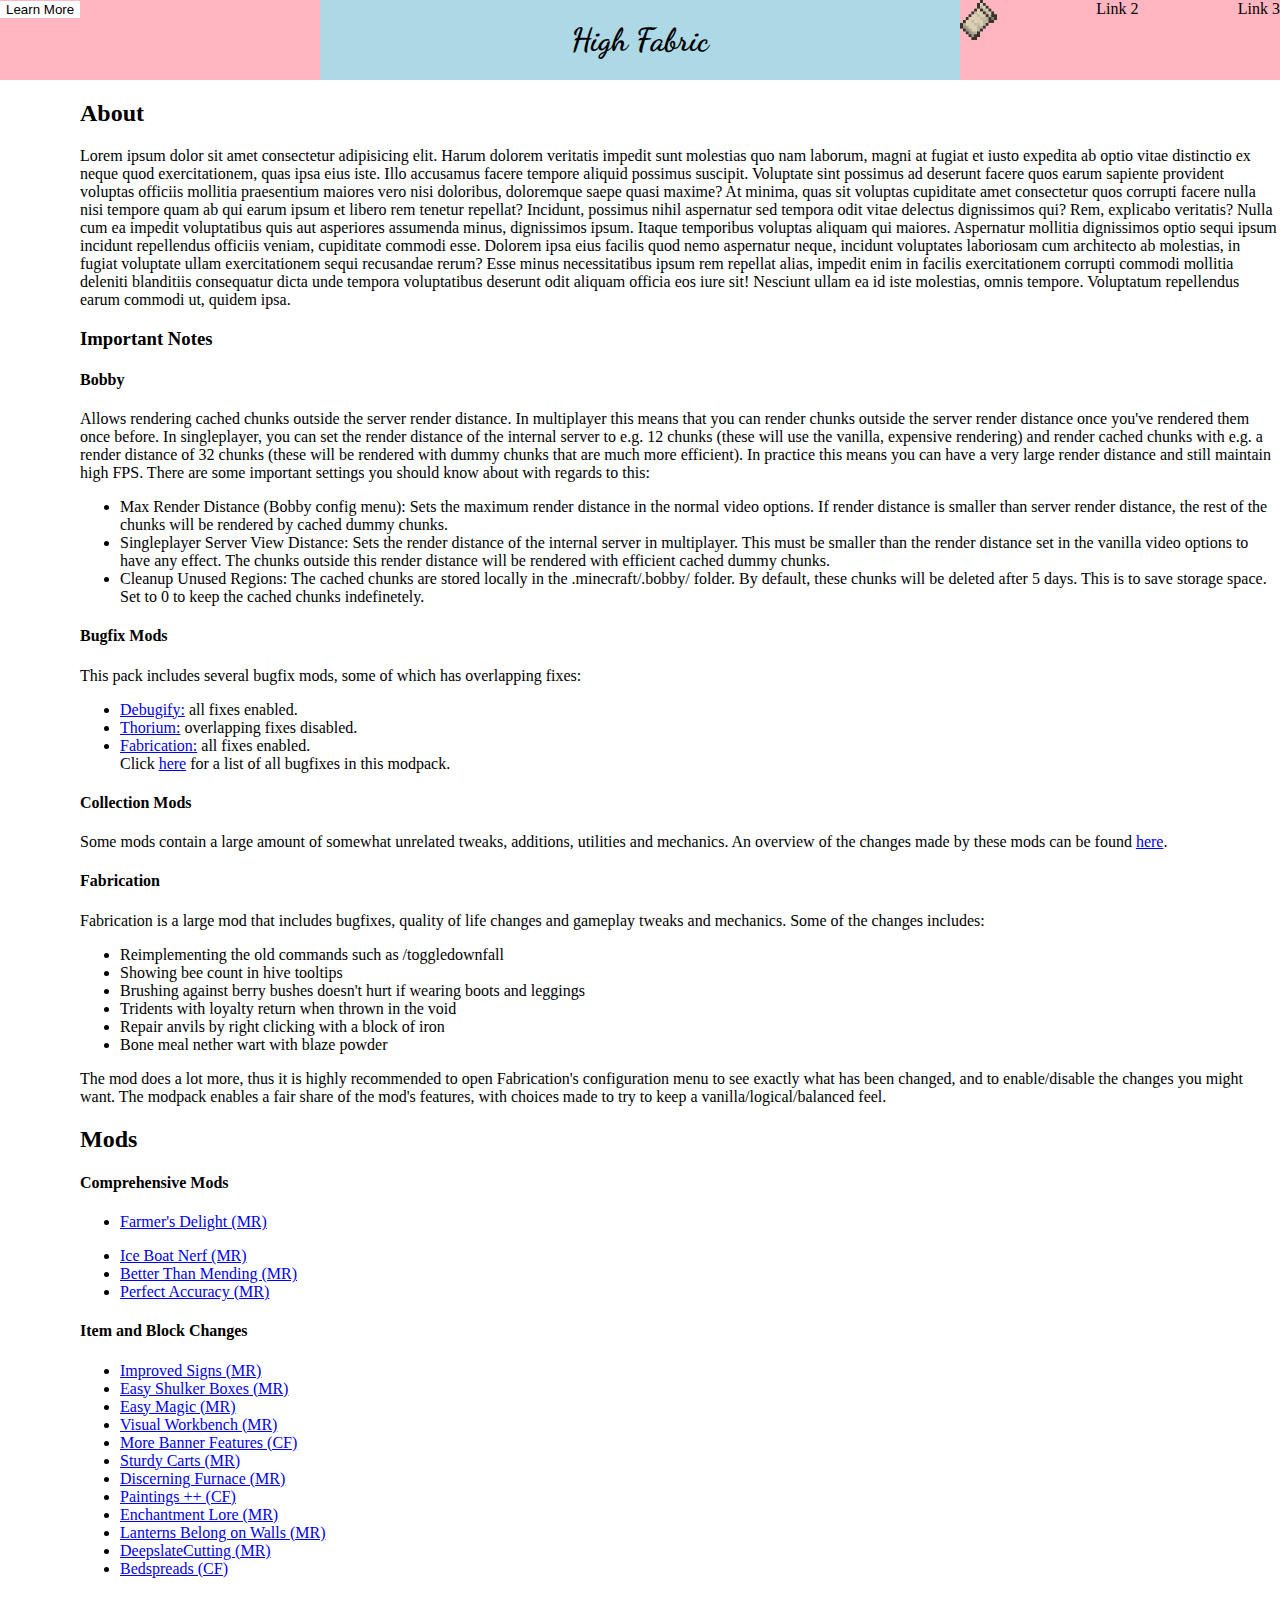
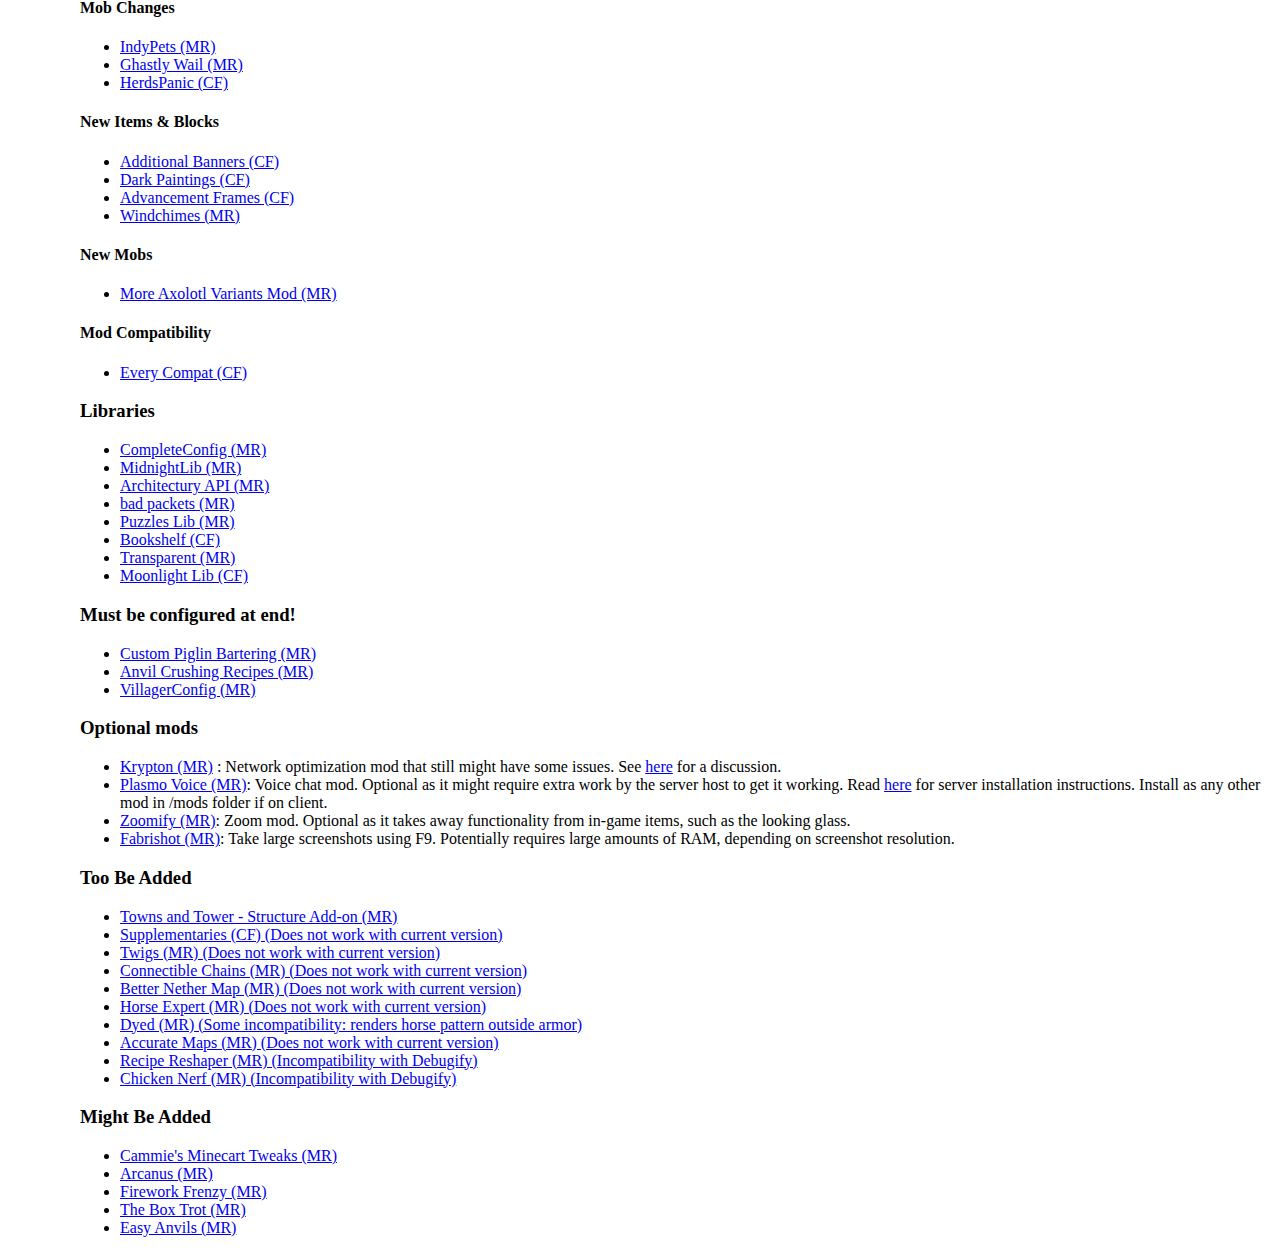
<file: index copy.html>
<!DOCTYPE html>
<html lang="en">
  <head>
    <meta charset="UTF-8" />
    <meta name="viewport" content="width=device-width, initial-scale=1.0" />
    <meta name="keywords" content="HTML, CSS" />
    <meta
      name="description"
      content="A high fantasy Fabric modpack for Minecraft Java Edition."
    />
    <title>High Fabric</title>
    <link rel="preconnect" href="https://fonts.googleapis.com" />
    <link rel="preconnect" href="https://fonts.gstatic.com" crossorigin />
    <link rel="preconnect" href="https://fonts.googleapis.com" />
    <link rel="preconnect" href="https://fonts.gstatic.com" crossorigin />
    <link
      href="https://fonts.googleapis.com/css2?family=Dancing+Script:wght@700&
            family=Roboto:ital,wght@0,400;0,700;1,400;1,700&display=swap"
      rel="stylesheet"
    />
    <link rel="stylesheet" href="style/general.css" />
    <link rel="stylesheet" href="style/header.css" />
    <link rel="stylesheet" href="style/front-page.css" />
  </head>
  <body>
    <!-- Header -->
    <div class="header">
      <!-- Dropdown Menu -->
      <div class="dropdown-menu-section">
        <button class="dropdown-menu-button">Learn More</button>
      </div>

      <!-- Title -->
      <div class="title-section">
        <h1 class="title">High Fabric</h1>
      </div>

      <!-- Links -->
      <div class="links-section">
        <a href="https://fabricmc.net/" target="_blank"
          ><img
            class="fabric-logo"
            src="images/icons/fabric-logo.png"
            alt="Fabric logo."
        /></a>
        <p>Link 2</p>
        <p>Link 3</p>
      </div>
    </div>

    <!-- Front Page -->
    <div class="front-page">
      <!-- About -->
      <h2 class="about">About</h2>
      <p class="description">
        Lorem ipsum dolor sit amet consectetur adipisicing elit. Harum dolorem
        veritatis impedit sunt molestias quo nam laborum, magni at fugiat et
        iusto expedita ab optio vitae distinctio ex neque quod exercitationem,
        quas ipsa eius iste. Illo accusamus facere tempore aliquid possimus
        suscipit. Voluptate sint possimus ad deserunt facere quos earum sapiente
        provident voluptas officiis mollitia praesentium maiores vero nisi
        doloribus, doloremque saepe quasi maxime? At minima, quas sit voluptas
        cupiditate amet consectetur quos corrupti facere nulla nisi tempore quam
        ab qui earum ipsum et libero rem tenetur repellat? Incidunt, possimus
        nihil aspernatur sed tempora odit vitae delectus dignissimos qui? Rem,
        explicabo veritatis? Nulla cum ea impedit voluptatibus quis aut
        asperiores assumenda minus, dignissimos ipsum. Itaque temporibus
        voluptas aliquam qui maiores. Aspernatur mollitia dignissimos optio
        sequi ipsum incidunt repellendus officiis veniam, cupiditate commodi
        esse. Dolorem ipsa eius facilis quod nemo aspernatur neque, incidunt
        voluptates laboriosam cum architecto ab molestias, in fugiat voluptate
        ullam exercitationem sequi recusandae rerum? Esse minus necessitatibus
        ipsum rem repellat alias, impedit enim in facilis exercitationem
        corrupti commodi mollitia deleniti blanditiis consequatur dicta unde
        tempora voluptatibus deserunt odit aliquam officia eos iure sit!
        Nesciunt ullam ea id iste molestias, omnis tempore. Voluptatum
        repellendus earum commodi ut, quidem ipsa.
      </p>

      <h3>Important Notes</h3>
      <h4>Bobby</h4>
      <p>
        Allows rendering cached chunks outside the server render distance. In
        multiplayer this means that you can render chunks outside the server
        render distance once you've rendered them once before. In singleplayer,
        you can set the render distance of the internal server to e.g. 12 chunks
        (these will use the vanilla, expensive rendering) and render cached
        chunks with e.g. a render distance of 32 chunks (these will be rendered
        with dummy chunks that are much more efficient). In practice this means
        you can have a very large render distance and still maintain high FPS.
        There are some important settings you should know about with regards to
        this:
      </p>
      <ul>
        <li>
          Max Render Distance (Bobby config menu): Sets the maximum render
          distance in the normal video options. If render distance is smaller
          than server render distance, the rest of the chunks will be rendered
          by cached dummy chunks.
        </li>
        <li>
          Singleplayer Server View Distance: Sets the render distance of the
          internal server in multiplayer. This must be smaller than the render
          distance set in the vanilla video options to have any effect. The
          chunks outside this render distance will be rendered with efficient
          cached dummy chunks.
        </li>
        <li>
          Cleanup Unused Regions: The cached chunks are stored locally in the
          .minecraft/.bobby/ folder. By default, these chunks will be deleted
          after 5 days. This is to save storage space. Set to 0 to keep the
          cached chunks indefinetely.
        </li>
      </ul>

      <h4>Bugfix Mods</h4>
      <p>
        This pack includes several bugfix mods, some of which has overlapping
        fixes:
      </p>
      <ul>
        <li>
          <a href="https://modrinth.com/mod/debugify" target="_blank"
            >Debugify:</a
          >
          all fixes enabled.
        </li>
        <li>
          <a href="https://modrinth.com/mod/thorium" target="_blank"
            >Thorium:</a
          >
          overlapping fixes disabled.
        </li>
        <li>
          <a
            href="https://www.curseforge.com/minecraft/mc-mods/fabrication"
            target="_blank"
            >Fabrication:</a
          >
          all fixes enabled.
        </li>
        <p>
          Click <a href="bugfixes.html">here</a> for a list of all bugfixes in
          this modpack.
        </p>
      </ul>

      <h4>Collection Mods</h4>
      <p>
        Some mods contain a large amount of somewhat unrelated tweaks,
        additions, utilities and mechanics. An overview of the changes made by
        these mods can be found <a href="changes.html">here</a>.
      </p>

      <h4>Fabrication</h4>
      <p>
        Fabrication is a large mod that includes bugfixes, quality of life
        changes and gameplay tweaks and mechanics. Some of the changes includes:
      </p>
      <ul>
        <li>Reimplementing the old commands such as /toggledownfall</li>
        <li>Showing bee count in hive tooltips</li>
        <li>
          Brushing against berry bushes doesn't hurt if wearing boots and
          leggings
        </li>
        <li>Tridents with loyalty return when thrown in the void</li>
        <li>Repair anvils by right clicking with a block of iron</li>
        <li>Bone meal nether wart with blaze powder</li>
      </ul>
      <p>
        The mod does a lot more, thus it is highly recommended to open
        Fabrication's configuration menu to see exactly what has been changed,
        and to enable/disable the changes you might want. The modpack enables a
        fair share of the mod's features, with choices made to try to keep a
        vanilla/logical/balanced feel.
      </p>

      <!-- Mods -->
      <h2>Mods</h2>

      <!-- Comprehensive Mods -->
      <h4>Comprehensive Mods</h4>
      <ul>
        <li>
          <a
            href="https://modrinth.com/mod/farmers-delight-fabric"
            target="_blank"
            >Farmer's Delight (MR)</a
          >
        </li>
      </ul>

      <ul>
        <li>
          <a href="https://modrinth.com/mod/ice-boat-nerf" target="_blank"
            >Ice Boat Nerf (MR)</a
          >
        </li>
        <li>
          <a href="https://modrinth.com/mod/better-than-mending" target="_blank"
            >Better Than Mending (MR)</a
          >
        </li>
        <li>
          <a href="https://modrinth.com/mod/perfect-accuracy" target="_blank"
            >Perfect Accuracy (MR)</a
          >
        </li>
      </ul>

      <!-- Item and Block Changes -->
      <h4>Item and Block Changes</h4>
      <ul>
        <li>
          <a href="https://modrinth.com/mod/improved-signs" target="_blank"
            >Improved Signs (MR)</a
          >
        </li>
        <li>
          <a href="https://modrinth.com/mod/easy-shulker-boxes" target="_blank"
            >Easy Shulker Boxes (MR)</a
          >
        </li>
        <li>
          <a href="https://modrinth.com/mod/easy-magic" target="_blank"
            >Easy Magic (MR)</a
          >
        </li>
        <li>
          <a href="https://modrinth.com/mod/visual-workbench" target="_blank"
            >Visual Workbench (MR)</a
          >
        </li>
        <li>
          <a
            href="https://www.curseforge.com/minecraft/mc-mods/more-banner-features"
            target="_blank"
            >More Banner Features (CF)</a
          >
        </li>
        <li>
          <a href="https://modrinth.com/mod/sturdy-carts" target="_blank"
            >Sturdy Carts (MR)</a
          >
        </li>
        <li>
          <a href="https://modrinth.com/mod/discerning-furnace" target="_blank"
            >Discerning Furnace (MR)</a
          >
        </li>
        <li>
          <a
            href="https://www.curseforge.com/minecraft/mc-mods/paintings"
            target="_blank"
            >Paintings ++ (CF)</a
          >
        </li>
        <li>
          <a href="https://modrinth.com/mod/enchantment-lore" target="_blank"
            >Enchantment Lore (MR)</a
          >
        </li>
        <li>
          <a href="https://modrinth.com/mod/lanterns-bow" target="_blank"
            >Lanterns Belong on Walls (MR)</a
          >
        </li>
        <li>
          <a href="https://modrinth.com/mod/deepslatecutting" target="_blank"
            >DeepslateCutting (MR)</a
          >
        </li>
        <li>
          <a
            href="https://www.curseforge.com/minecraft/mc-mods/bedspreads-fabric"
            target="_blank"
            >Bedspreads (CF)</a
          >
        </li>
      </ul>

      <!-- Mob Changes -->
      <h4>Mob Changes</h4>
      <ul>
        <li>
          <a href="https://modrinth.com/mod/indypets" target="_blank"
            >IndyPets (MR)</a
          >
        </li>
        <li>
          <a href="https://modrinth.com/mod/ghastly-wail" target="_blank"
            >Ghastly Wail (MR)</a
          >
        </li>
        <li>
          <a
            href="https://www.curseforge.com/minecraft/mc-mods/herdspanic"
            target="_blank"
            >HerdsPanic (CF)</a
          >
        </li>
      </ul>

      <!-- New Items & Blocks -->
      <h4>New Items & Blocks</h4>
      <ul>
        <li>
          <a
            href="https://www.curseforge.com/minecraft/mc-mods/additional-banners"
            target="_blank"
            >Additional Banners (CF)</a
          >
        </li>
        <li>
          <a
            href="https://www.curseforge.com/minecraft/mc-mods/dark-paintings"
            target="_blank"
            >Dark Paintings (CF)</a
          >
        </li>
        <li>
          <a
            href="https://www.curseforge.com/minecraft/mc-mods/advancement-frames"
            target="_blank"
            >Advancement Frames (CF)</a
          >
        </li>
        <li>
          <a href="https://modrinth.com/mod/windchimes" target="_blank"
            >Windchimes (MR)</a
          >
        </li>
      </ul>

      <!-- New Mobs -->
      <h4>New Mobs</h4>
      <ul>
        <li>
          <a href="https://modrinth.com/mod/mavm" target="_blank"
            >More Axolotl Variants Mod (MR)</a
          >
        </li>
      </ul>

      <!-- Mod Compatibility -->
      <h4>Mod Compatibility</h4>
      <ul>
        <li>
          <a
            href="https://www.curseforge.com/minecraft/mc-mods/every-compat"
            target="_blank"
            >Every Compat (CF)</a
          >
        </li>
      </ul>

      <!-- Libraries -->
      <h3>Libraries</h3>
      <ul>
        <li>
          <a href="https://modrinth.com/mod/completeconfig" target="_blank"
            >CompleteConfig (MR)</a
          >
        </li>
        <li>
          <a href="https://modrinth.com/mod/midnightlib" target="_blank"
            >MidnightLib (MR)</a
          >
        </li>
        <li>
          <a href="https://modrinth.com/mod/architectury-api" target="_blank"
            >Architectury API (MR)</a
          >
        </li>
        <li>
          <a href="https://modrinth.com/mod/badpackets" target="_blank"
            >bad packets (MR)</a
          >
        </li>
        <li>
          <a href="https://modrinth.com/mod/puzzles-lib" target="_blank"
            >Puzzles Lib (MR)</a
          >
        </li>
        <li>
          <a
            href="https://www.curseforge.com/minecraft/mc-mods/bookshelf"
            target="_blank"
            >Bookshelf (CF)</a
          >
        </li>
        <li>
          <a href="https://modrinth.com/mod/transparent" target="_blank"
            >Transparent (MR)</a
          >
        </li>
        <li>
          <a
            href="https://www.curseforge.com/minecraft/mc-mods/selene"
            target="_blank"
            >Moonlight Lib (CF)</a
          >
        </li>
      </ul>

      <!-- Must be configured at end! -->
      <h3>Must be configured at end!</h3>
      <ul>
        <li>
          <a
            href="https://modrinth.com/mod/custom-piglin-bartering"
            target="_blank"
            >Custom Piglin Bartering (MR)</a
          >
        </li>
        <li>
          <a
            href="https://modrinth.com/mod/anvil-crushing-recipes"
            target="_blank"
            >Anvil Crushing Recipes (MR)</a
          >
        </li>
        <li>
          <a href="https://modrinth.com/mod/villagerconfig" target="_blank"
            >VillagerConfig (MR)</a
          >
        </li>
      </ul>

      <!-- Optional mods -->
      <h3>Optional mods</h3>
      <ul>
        <li>
          <a href="https://modrinth.com/mod/krypton" target="_blank"
            >Krypton (MR)</a
          >
          : Network optimization mod that still might have some issues. See
          <a
            href="https://github.com/Fabulously-Optimized/fabulously-optimized/issues/9"
            target="_blank"
            >here</a
          >
          for a discussion.
        </li>
        <li>
          <a href="https://modrinth.com/mod/plasmo-voice" target="_blank"
            >Plasmo Voice (MR)</a
          >: Voice chat mod. Optional as it might require extra work by the
          server host to get it working. Read
          <a
            href="https://github.com/plasmoapp/plasmo-voice/wiki/How-to-install-Server"
            target="_blank"
            >here</a
          >
          for server installation instructions. Install as any other mod in
          /mods folder if on client.
        </li>
        <li>
          <a href="https://modrinth.com/mod/zoomify" target="_blank"
            >Zoomify (MR)</a
          >: Zoom mod. Optional as it takes away functionality from in-game
          items, such as the looking glass.
        </li>
        <li>
          <a href="https://modrinth.com/mod/fabrishot" target="_blank"
            >Fabrishot (MR)</a
          >: Take large screenshots using F9. Potentially requires large amounts
          of RAM, depending on screenshot resolution.
        </li>
      </ul>

      <!-- Too Be Added -->
      <h3>Too Be Added</h3>
      <ul>
        <li>
          <a
            href="https://modrinth.com/mod/towns-and-towers-structure-add-on"
            target="_blank"
            >Towns and Tower - Structure Add-on (MR)</a
          >
        </li>
        <li>
          <a
            href="https://www.curseforge.com/minecraft/mc-mods/supplementaries"
            target="_blank"
            >Supplementaries (CF) (Does not work with current version)</a
          >
        </li>
        <li>
          <a href="https://modrinth.com/mod/twigs" target="_blank"
            >Twigs (MR) (Does not work with current version)</a
          >
        </li>
        <li>
          <a href="https://modrinth.com/mod/connectible_chains" target="_blank"
            >Connectible Chains (MR) (Does not work with current version)</a
          >
        </li>
        <li>
          <a href="https://modrinth.com/mod/better-nether-map" target="_blank"
            >Better Nether Map (MR) (Does not work with current version)</a
          >
        </li>
        <li>
          <a href="https://modrinth.com/mod/horse-expert" target="_blank"
            >Horse Expert (MR) (Does not work with current version)</a
          >
        </li>
        <li>
          <a href="https://modrinth.com/mod/dyed" target="_blank"
            >Dyed (MR) (Some incompatibility: renders horse pattern outside
            armor)</a
          >
        </li>
        <li>
          <a href="https://modrinth.com/mod/accurate-maps" target="_blank"
            >Accurate Maps (MR) (Does not work with current version)</a
          >
        </li>
        <li>
          <a href="https://modrinth.com/mod/recipe-reshaper" target="_blank"
            >Recipe Reshaper (MR) (Incompatibility with Debugify)</a
          >
        </li>
        <li>
          <a href="https://modrinth.com/mod/chicken-nerf" target="_blank"
            >Chicken Nerf (MR) (Incompatibility with Debugify)</a
          >
        </li>
      </ul>

      <!-- Might Be Added -->
      <h3>Might Be Added</h3>
      <ul>
        <li>
          <a
            href="https://modrinth.com/mod/cammies-minecart-tweaks"
            target="_blank"
            >Cammie's Minecart Tweaks (MR)</a
          >
        </li>
        <li>
          <a href="https://modrinth.com/mod/arcanus" target="_blank"
            >Arcanus (MR)</a
          >
        </li>
        <li>
          <a href="https://modrinth.com/mod/firework-frenzy" target="_blank"
            >Firework Frenzy (MR)</a
          >
        </li>
        <li>
          <a href="https://modrinth.com/mod/the-box-trot" target="_blank"
            >The Box Trot (MR)</a
          >
        </li>
        <li>
          <a href="https://modrinth.com/mod/easy-anvils" target="_blank"
            >Easy Anvils (MR)</a
          >
        </li>
      </ul>
    </div>
  </body>
</html>
</file>
<file: style/general.css>
body {
  margin: 0px;
}

table {
  font-family: arial, sans-serif;
  border-collapse: collapse;
  margin-left: 10px;
  margin-right: 10px;
}

td,
th {
  border: 1px solid #dddddd;
  text-align: left;
  padding: 8px;
}
</file>
<file: style/header.css>
p {
  margin: 0px;
}

.header {
  display: flex;
  justify-content: space-between;
  height: 80px;
}

.dropdown-menu-section {
  background-color: lightpink;
  flex: 1;
}

.dropdown-menu-button {
  cursor: pointer;
  background-color: white;
  border: none;
}

.title-section {
  display: flex;
  background-color: lightblue;
  align-items: center;
  justify-content: center;
  flex: 2;
}

.title {
  font-family: Dancing Script, Roboto, Arial;
  font-weight: bold;
  margin: 0px;
}

.links-section {
  display: flex;
  justify-content: space-between;
  background-color: lightpink;
  flex: 1;
}

.fabric-logo {
  height: 40px;
}
</file>
<file: style/front-page.css>
.front-page {
  margin-left: 80px;
}
</file>
